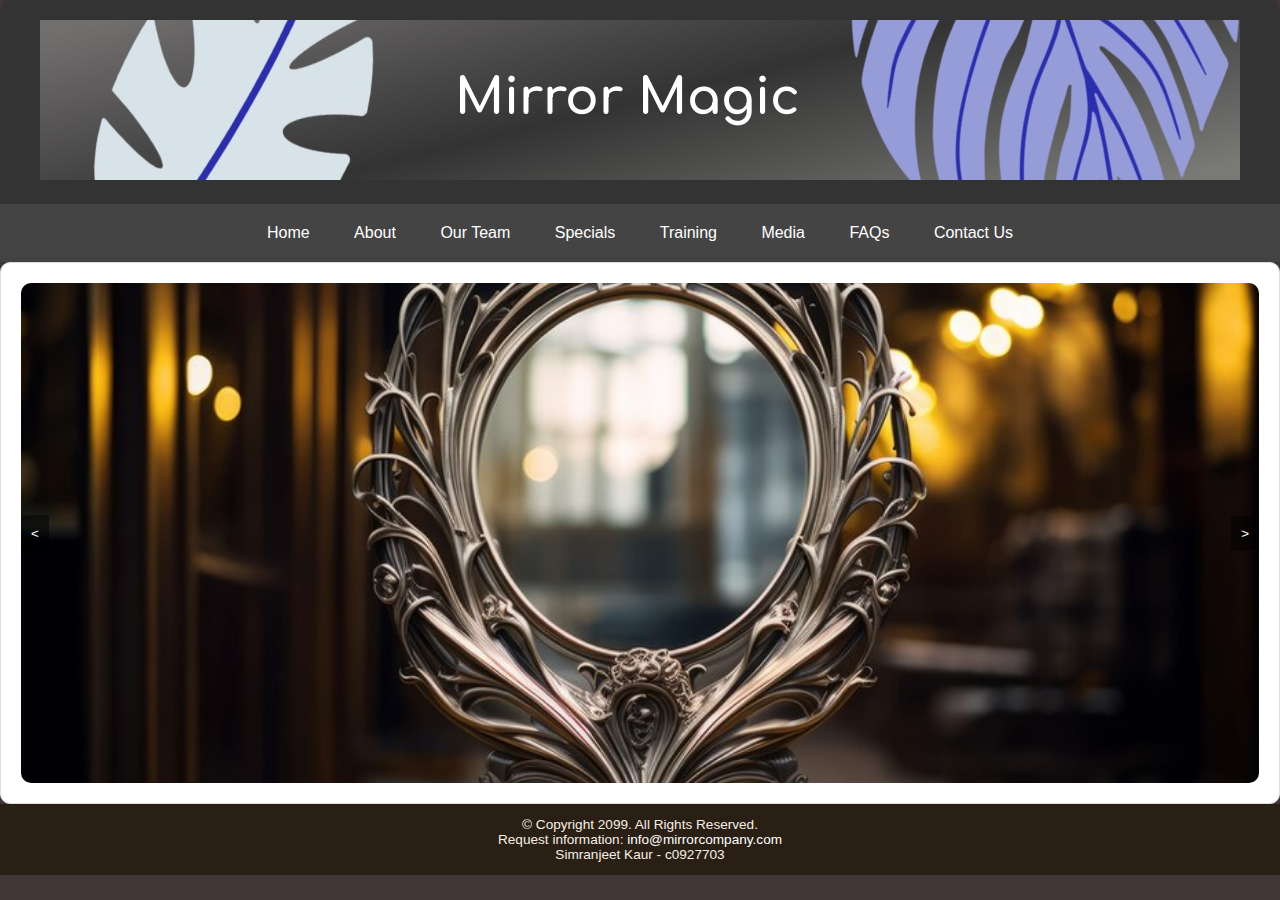
<file: index.html>
<!DOCTYPE html>
<!-- Name: simranjeet kaur, Student Number: c0927703 -->
<html lang="en">
<head>
    <meta charset="UTF-8">
    <meta name="viewport" content="width=device-width, initial-scale=1.0">
    <title>Mirror Company</title>
    <link rel="icon" type="image/png" sizes="16x16" href="images/favicon.png">
    <link rel="stylesheet" href="css/styles.css">
    
</head>
<body>
    <header>
        <a href="index.html"><img src="images/banner2.jpg" alt="Company Banner"></a>
    </header>
    <nav class="tablet-desktop">
        <a href="index.html">Home</a>
        <a href="about.html">About</a>
        <a href="team.html">Our Team</a>
        <a href="specials.html">Specials</a>
        <a href="training.html">Training</a>
        <a href="media.html">Media</a>
        <a href="faqs.html">FAQs</a>
        <a href="contact.html">Contact Us</a>
    </nav>
    <nav class="mobile-nav">
        <div id="menu-links">
            <a href="index.html">Home</a>
            <a href="about.html">About</a>
            <a href="team.html">Our Team</a>
            <a href="specials.html">Specials</a>
            <a href="training.html">Training</a>
            <a href="media.html">Media</a>
            <a href="faqs.html">FAQs</a>
            <a href="contact.html">Contact Us</a>
        </div>
        <a class="menu-icon" onclick="hamburgur()">
          <div>&#9776;</div>
        </a>
    </nav>
    <main>
        <!-- <h1>Welcome to Mirror Magic Your Guide to every kind of mirror in market!</h1>
        <p>Discover the elegance and quality of our mirrors. Enhance your space with our stylish and durable products.</p>
        <img src="images/welcome.jpeg" alt="Welcome Image"> -->
         <div class="carousel-container">
            <div class="carousel" id="carousel">
                <img src="images/product1.jpg" alt="Image 1">
                <img src="images/round-mirror.jpg" alt="Image 2">
                <img src="images/wall.jpg" alt="Image 3">
                <img src="images/wallhanging.jpeg" alt="Image 4">
            </div>
            <div class="carousel-buttons">
                <button id="prev">&lt;</button>
                <button id="next">&gt;</button>
            </div>
        </div>
    </main>
    <footer>
        &copy; Copyright 2099. All Rights Reserved.<br>
        Request information: <a href="mailto:info@mirrorcompany.com">info@mirrorcompany.com</a><br>
        Simranjeet Kaur - c0927703
    </footer>
</body>

<script type="text/javascript"   src="scripts/script.js"></script>
</html>
</file>
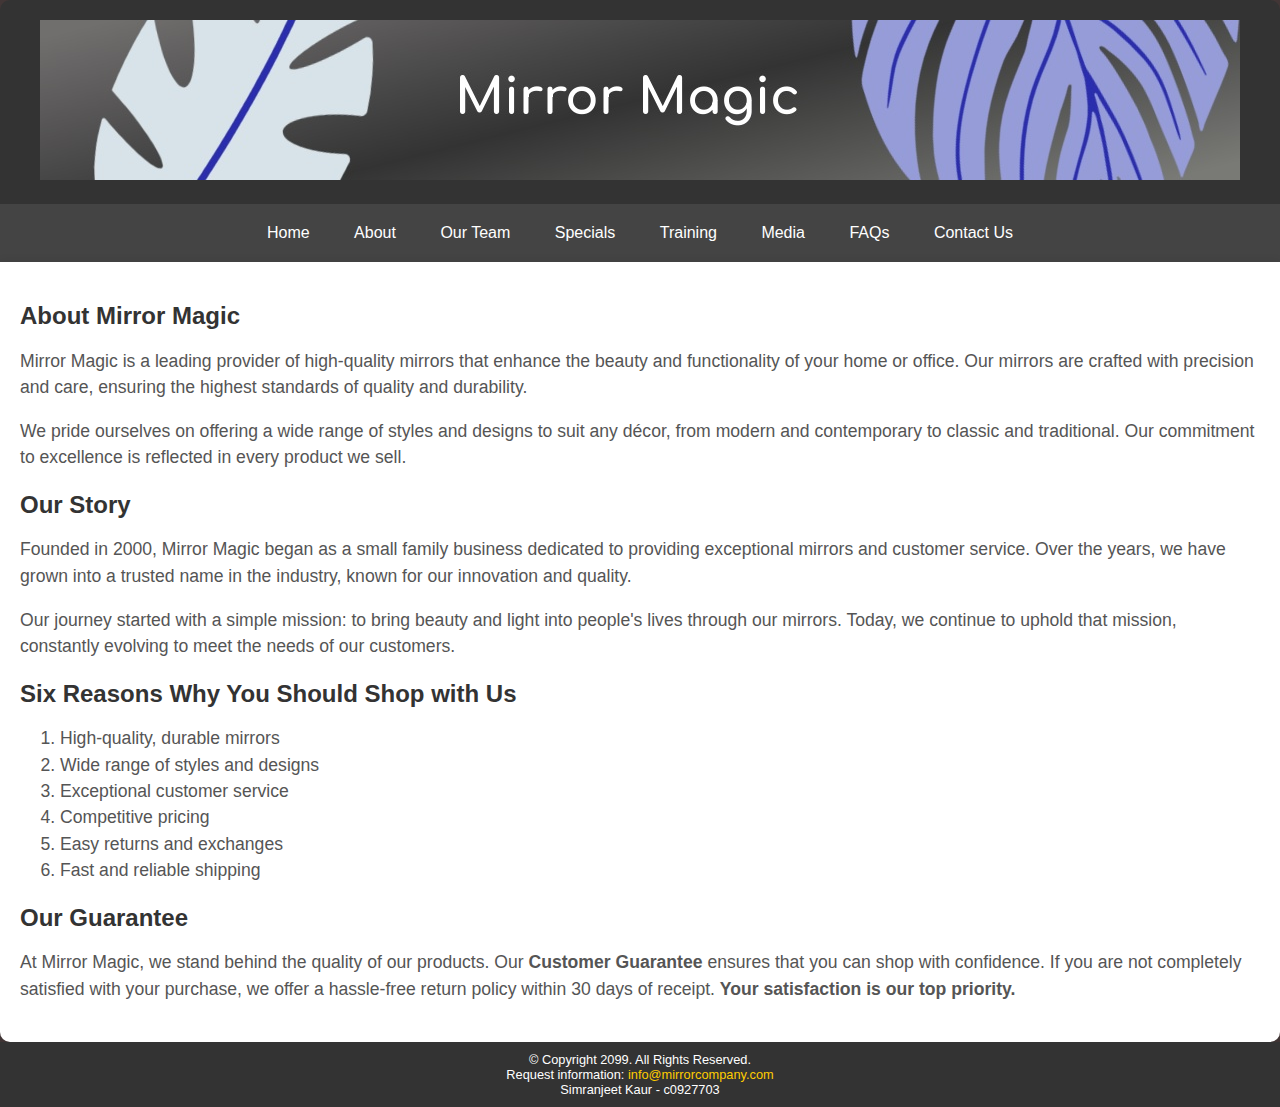
<file: about.html>
<!DOCTYPE html>
<!-- Name: simranjeet kaur, Student Number: c0927703 -->
<html lang="en">
<head>
    <meta charset="UTF-8">
    <meta name="viewport" content="width=device-width, initial-scale=1.0">
    <title>Mirror Company</title>
    <link rel="icon" type="image/png" sizes="16x16" href="images/favicon.png">
    <link rel="stylesheet" href="css/about.css">
</head>
<body>
    <header>
        <a href="index.html"><img src="images/banner2.jpg" alt="Company Banner"></a>
    </header>
    <nav class="tablet-desktop">
        <a href="index.html">Home</a>
        <a href="about.html">About</a>
        <a href="team.html">Our Team</a>
        <a href="specials.html">Specials</a>
        <a href="training.html">Training</a>
        <a href="media.html">Media</a>
        <a href="faqs.html">FAQs</a>
        <a href="contact.html">Contact Us</a>
    </nav>
    <nav class="mobile-nav">
        <div id="menu-links">
            <a href="index.html">Home</a>
            <a href="about.html">About</a>
            <a href="team.html">Our Team</a>
            <a href="specials.html">Specials</a>
            <a href="training.html">Training</a>
            <a href="media.html">Media</a>
            <a href="faqs.html">FAQs</a>
            <a href="contact.html">Contact Us</a>
        </div>
        <a class="menu-icon" onclick="hamburgur()">
          <div>&#9776;</div>
        </a>
    </nav>
    <main>
        <section class="about">
                <h2>About Mirror Magic</h2>
                <p>Mirror Magic is a leading provider of high-quality mirrors that enhance the beauty and functionality of your home or office. Our mirrors are crafted with precision and care, ensuring the highest standards of quality and durability.</p>
                <p>We pride ourselves on offering a wide range of styles and designs to suit any décor, from modern and contemporary to classic and traditional. Our commitment to excellence is reflected in every product we sell.</p>
            </section>
            <section class="our-story">
                <h2>Our Story</h2>
                <p>Founded in 2000, Mirror Magic began as a small family business dedicated to providing exceptional mirrors and customer service. Over the years, we have grown into a trusted name in the industry, known for our innovation and quality.</p>
                <p>Our journey started with a simple mission: to bring beauty and light into people's lives through our mirrors. Today, we continue to uphold that mission, constantly evolving to meet the needs of our customers.</p>
            </section>
            <section class="reasons">
                <h2>Six Reasons Why You Should Shop with Us</h2>
                <ol>
                    <li>High-quality, durable mirrors</li>
                    <li>Wide range of styles and designs</li>
                    <li>Exceptional customer service</li>
                    <li>Competitive pricing</li>
                    <li>Easy returns and exchanges</li>
                    <li>Fast and reliable shipping</li>
                </ol>
            </section>
            <section class="guarantee">
                <h2>Our Guarantee</h2>
                <p>At Mirror Magic, we stand behind the quality of our products. Our <strong>Customer Guarantee</strong> ensures that you can shop with confidence. If you are not completely satisfied with your purchase, we offer a hassle-free return policy within 30 days of receipt. <strong>Your satisfaction is our top priority.</strong></p>
            </section>
    </main>
    <footer>
        &copy; Copyright 2099. All Rights Reserved.<br>
        Request information: <a href="mailto:info@mirrorcompany.com">info@mirrorcompany.com</a><br>
        Simranjeet Kaur - c0927703
    </footer>
    <script type="text/javascript"   src="scripts/script.js"></script>
</body>
</html>
</file>
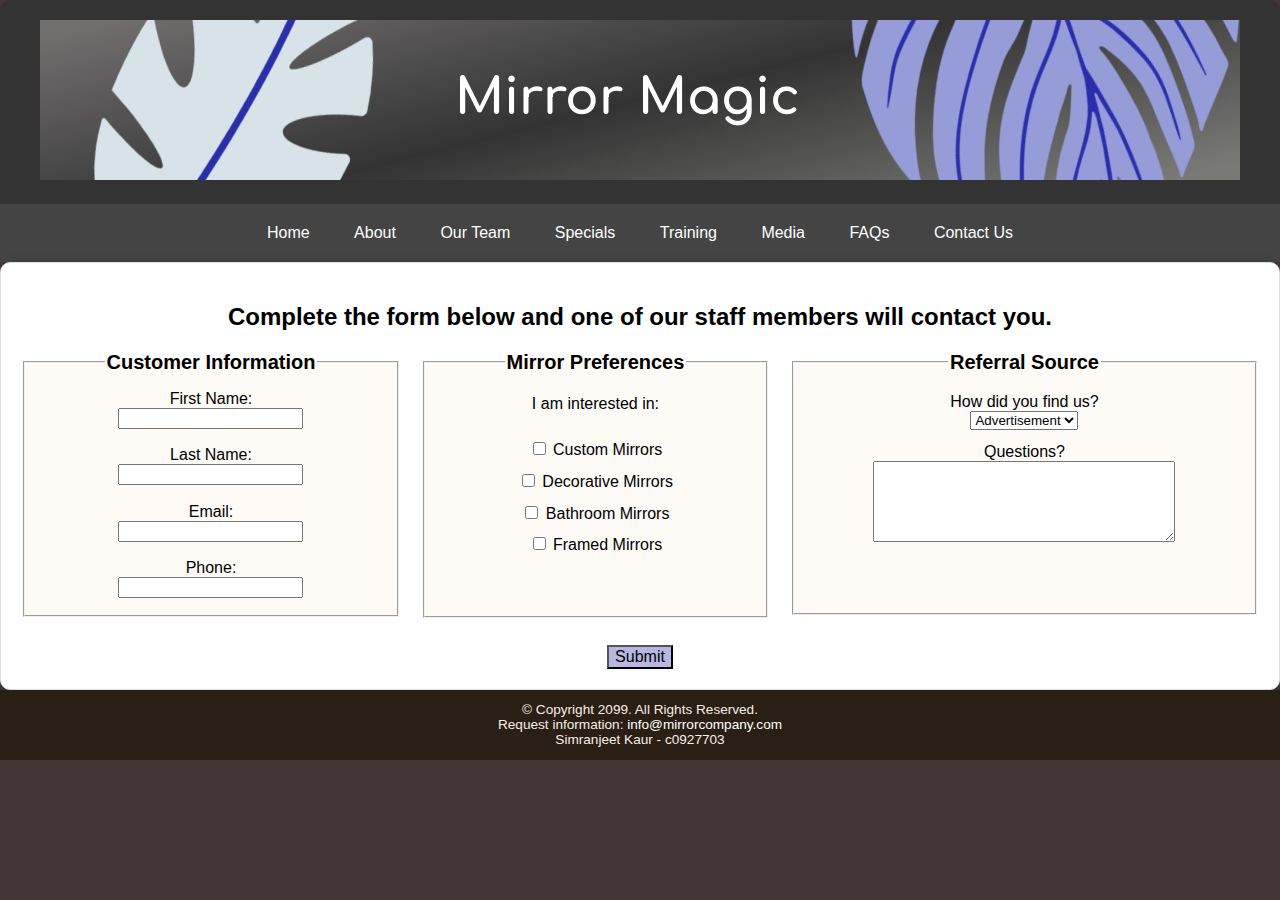
<file: contact.html>
<!DOCTYPE html>
<!-- Name: simranjeet kaur, Student Number: c0927703 -->
<html lang="en">
<head>
    <meta charset="UTF-8">
    <meta name="viewport" content="width=device-width, initial-scale=1.0">
    <link rel="icon" type="image/png" sizes="16x16" href="images/favicon.png">
    <title>Mirror Company</title>
    <link rel="stylesheet" href="css/styles.css">
</head>
<body>
    <header>
        <a href="index.html"><img src="images/banner2.jpg" alt="Company Banner"></a>
    </header>
    <nav class="tablet-desktop">
        <a href="index.html">Home</a>
        <a href="about.html">About</a>
        <a href="team.html">Our Team</a>
        <a href="specials.html">Specials</a>
        <a href="training.html">Training</a>
        <a href="media.html">Media</a>
        <a href="faqs.html">FAQs</a>
        <a href="contact.html">Contact Us</a>
    </nav>
    <nav class="mobile-nav">
        <div id="menu-links">
            <a href="index.html">Home</a>
            <a href="about.html">About</a>
            <a href="team.html">Our Team</a>
            <a href="specials.html">Specials</a>
            <a href="training.html">Training</a>
            <a href="media.html">Media</a>
            <a href="faqs.html">FAQs</a>
            <a href="contact.html">Contact Us</a>
        </div>
        <a class="menu-icon" onclick="hamburgur()">
          <div>&#9776;</div>
        </a>
    </nav>
    <main>
        <div id="form">
            <h2> Complete the form below and one of our staff members will contact you. </h2>
            <form class="form-grid"><!-- Start Form -->
                
                <fieldset>
                  <legend>Customer Information</legend>
                     <label for="fName">First Name:</label>
                     <input type="text" name="fName" id="fName">
                     <label for="lName">Last Name:</label>
                     <input type="text" name="lName" id="lName">
                     <label for="email">Email:</label>
                     <input type="email" name="email" id="email">
                     <label for="phone">Phone:</label>
                     <input type="tel" id="phone" name="phone">
                </fieldset>
                

                <fieldset>
                    <legend>Mirror Preferences</legend>
                    <p>I am interested in:</p>
                    <label for="customMirror"><input type="checkbox" name="interest" id="customMirror" value="Custom Mirrors"> Custom Mirrors</label>
                    <label for="decorativeMirror"><input type="checkbox" name="interest" id="decorativeMirror" value="Decorative Mirrors"> Decorative Mirrors</label>
                    <label for="bathroomMirror"><input type="checkbox" name="interest" id="bathroomMirror" value="Bathroom Mirrors"> Bathroom Mirrors</label>
                    <label for="framedMirror"><input type="checkbox" name="interest" id="framedMirror" value="Framed Mirrors"> Framed Mirrors</label>
                </fieldset>
                <fieldset>
                    <legend>Referral Source</legend>
                    <label for="reference">How did you find us?</label>
                    <select name="reference" id="reference">
                        <option value="ad">Advertisement</option>
                        <option value="friend">Friend</option>
                    </select>
                    <label for="questions">Questions?</label> 
                    <textarea id="questions" name="questions" rows="5" cols="35"></textarea>
                </fieldset>

                <input type="submit" name="submit" id="submit" value="Submit" class="btn">
            </form>
        </div>
    </main>
    <footer>
        &copy; Copyright 2099. All Rights Reserved.<br>
        Request information: <a href="mailto:info@mirrorcompany.com">info@mirrorcompany.com</a><br>
        Simranjeet Kaur - c0927703
    </footer>
    <script type="text/javascript"   src="scripts/script.js"></script>
</body>
</html>
</file>
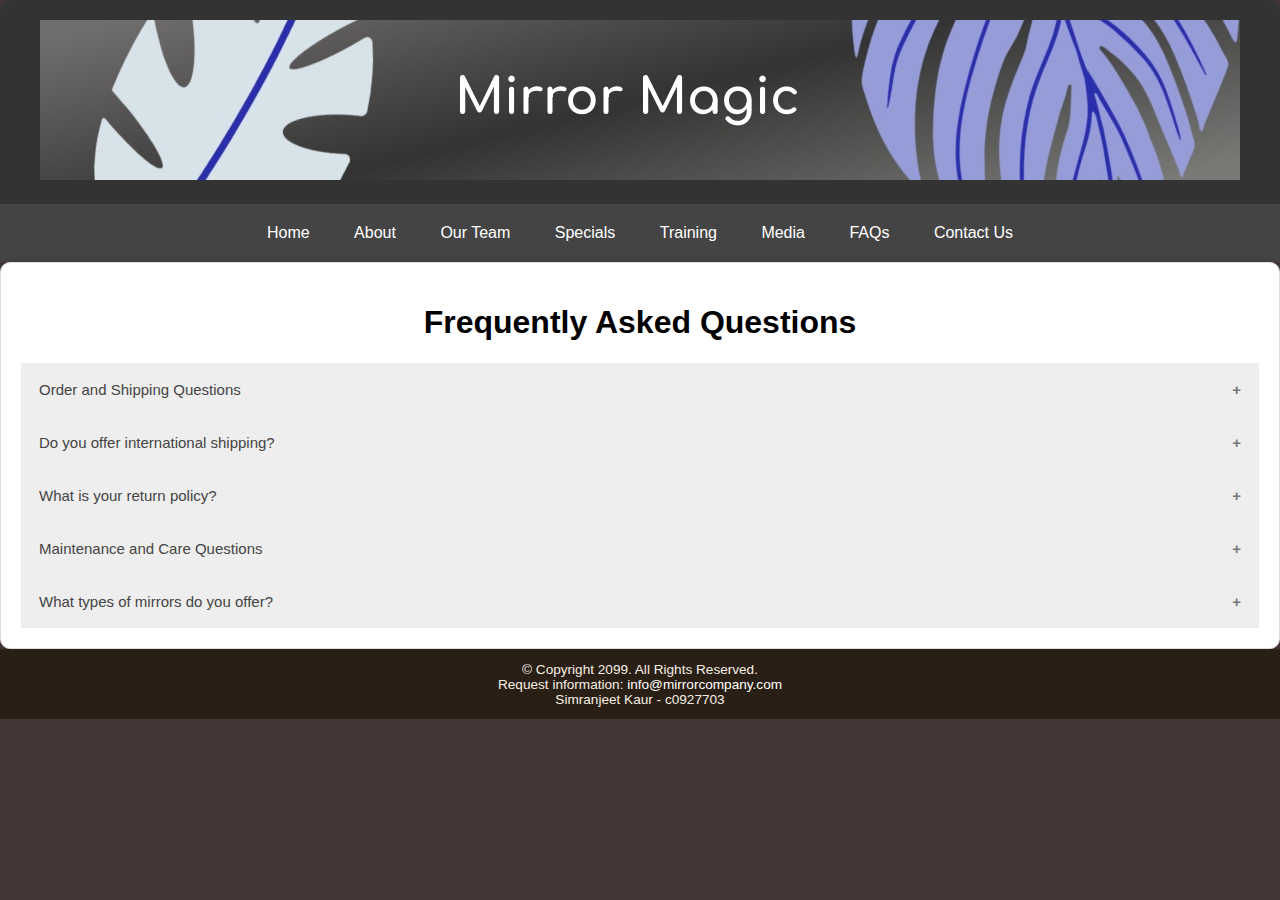
<file: faqs.html>
<!DOCTYPE html>
<!-- Name: simranjeet kaur, Student Number: c0927703 -->
<html lang="en">
<head>
    <meta charset="UTF-8">
    <meta name="viewport" content="width=device-width, initial-scale=1.0">
    <title>Mirror Company</title>
    <link rel="stylesheet" href="css/styles.css">
    <link rel="icon" type="image/png" sizes="16x16" href="images/favicon.png">
</head>
<body>
    <header>
        <a href="index.html"><img src="images/banner2.jpg" alt="Company Banner"></a>
    </header>
    <nav class="tablet-desktop">
        <a href="index.html">Home</a>
        <a href="about.html">About</a>
        <a href="team.html">Our Team</a>
        <a href="specials.html">Specials</a>
        <a href="training.html">Training</a>
        <a href="media.html">Media</a>
        <a href="faqs.html">FAQs</a>
        <a href="contact.html">Contact Us</a>
    </nav>
    <nav class="mobile-nav">
        <div id="menu-links">
            <a href="index.html">Home</a>
            <a href="about.html">About</a>
            <a href="team.html">Our Team</a>
            <a href="specials.html">Specials</a>
            <a href="training.html">Training</a>
            <a href="media.html">Media</a>
            <a href="faqs.html">FAQs</a>
            <a href="contact.html">Contact Us</a>
        </div>
        <a class="menu-icon" onclick="hamburgur()">
          <div>&#9776;</div>
        </a>
    </nav>
    <main>
        <h1>Frequently Asked Questions</h1>
        <button class="accordion">Order and Shipping Questions</button>
        <div class="panel">
           <dl>
                <dt><b>How do I place an order?</b></dt>
                <dd>You can place an order through our website or by contacting us directly via email or phone. Our team will assist you with the ordering process.</dd>
                
                <dt><b>What payment methods do you accept</b></dt>
                <dd>We accept various payment methods, including credit/debit cards, PayPal, and bank transfers. All payment options are available at checkout.</dd>
                
                <dt><b>How long will it take to receive my order?</b></dt>
                <dd>Delivery times vary based on your location and the type of mirror ordered. Standard delivery typically takes 5-7 business days, while custom mirrors may take longer.</dd>
            </dl>
        </div>

        <button class="accordion">Do you offer international shipping?</button>
        <div class="panel">
          <p>Yes, we offer international shipping. Please contact us for details on shipping rates and delivery times for your location.</dd>
                </p>
        </div>

        <button class="accordion">What is your return policy?</button>
        <div class="panel">
          <p>We have a 30-day return policy for standard mirrors. Custom mirrors are non-refundable. For more details, please visit our Return Policy page or contact us directly </p>
        </div>

        <button class="accordion">Maintenance and Care Questions</button>
        <div class="panel">
          <dl>
                <dt><b>How do I clean my mirror?</b></dt>
                <dd>To clean your mirror, use a soft, lint-free cloth and a non-abrasive glass cleaner. Avoid using harsh chemicals or abrasive materials that can damage the mirror's surface.</dd>
                
                <dt><b>How do I prevent my bathroom mirror from fogging?</b></dt>
                <dd>Our bathroom mirrors come with anti-fog features. However, you can also use a mixture of water and vinegar to clean the mirror, which helps reduce fogging.</dd>
                
                <dt><b>Can I hang the mirror myself?</b></dt>
                <dd>Yes, our mirrors come with easy-to-follow installation instructions. However, for larger or heavier mirrors, we recommend professional installation.</dd>
            </dl>
        </div>

        <button class="accordion">What types of mirrors do you offer?</button>
        <div class="panel">
            <dl>
                <dt><b>What types of mirrors do you offer?</b></dt>
                <dd>We offer a wide range of mirrors, including bathroom mirrors, decorative mirrors, custom mirrors, and framed mirrors.</dd>
                
                <dt><b>Do you provide custom mirror designs?</b></dt>
                <dd>Yes, we offer custom mirror services where you can choose the size, shape, and frame to create a mirror that fits your specific needs and style.</dd>
                
                <dt><b>Are your mirrors of high quality?</b></dt>
                <dd>Yes, we are committed to providing high-quality mirrors made from the finest materials and crafted with precision to ensure durability and style.</dd>
                
                <dt><b>Can I see the mirrors before purchasing?</b></dt>
                <dd>Yes, you can visit our showroom to see our collection of mirrors in person. We also provide detailed images and descriptions on our website.</dd>
            </dl>
        </div>

    </main>
    <footer>
        &copy; Copyright 2099. All Rights Reserved.<br>
        Request information: <a href="mailto:info@mirrorcompany.com">info@mirrorcompany.com</a><br>
        Simranjeet Kaur - c0927703
    </footer>
    <script type="text/javascript" src="scripts/script.js"></script>
</body>
</html>
</file>
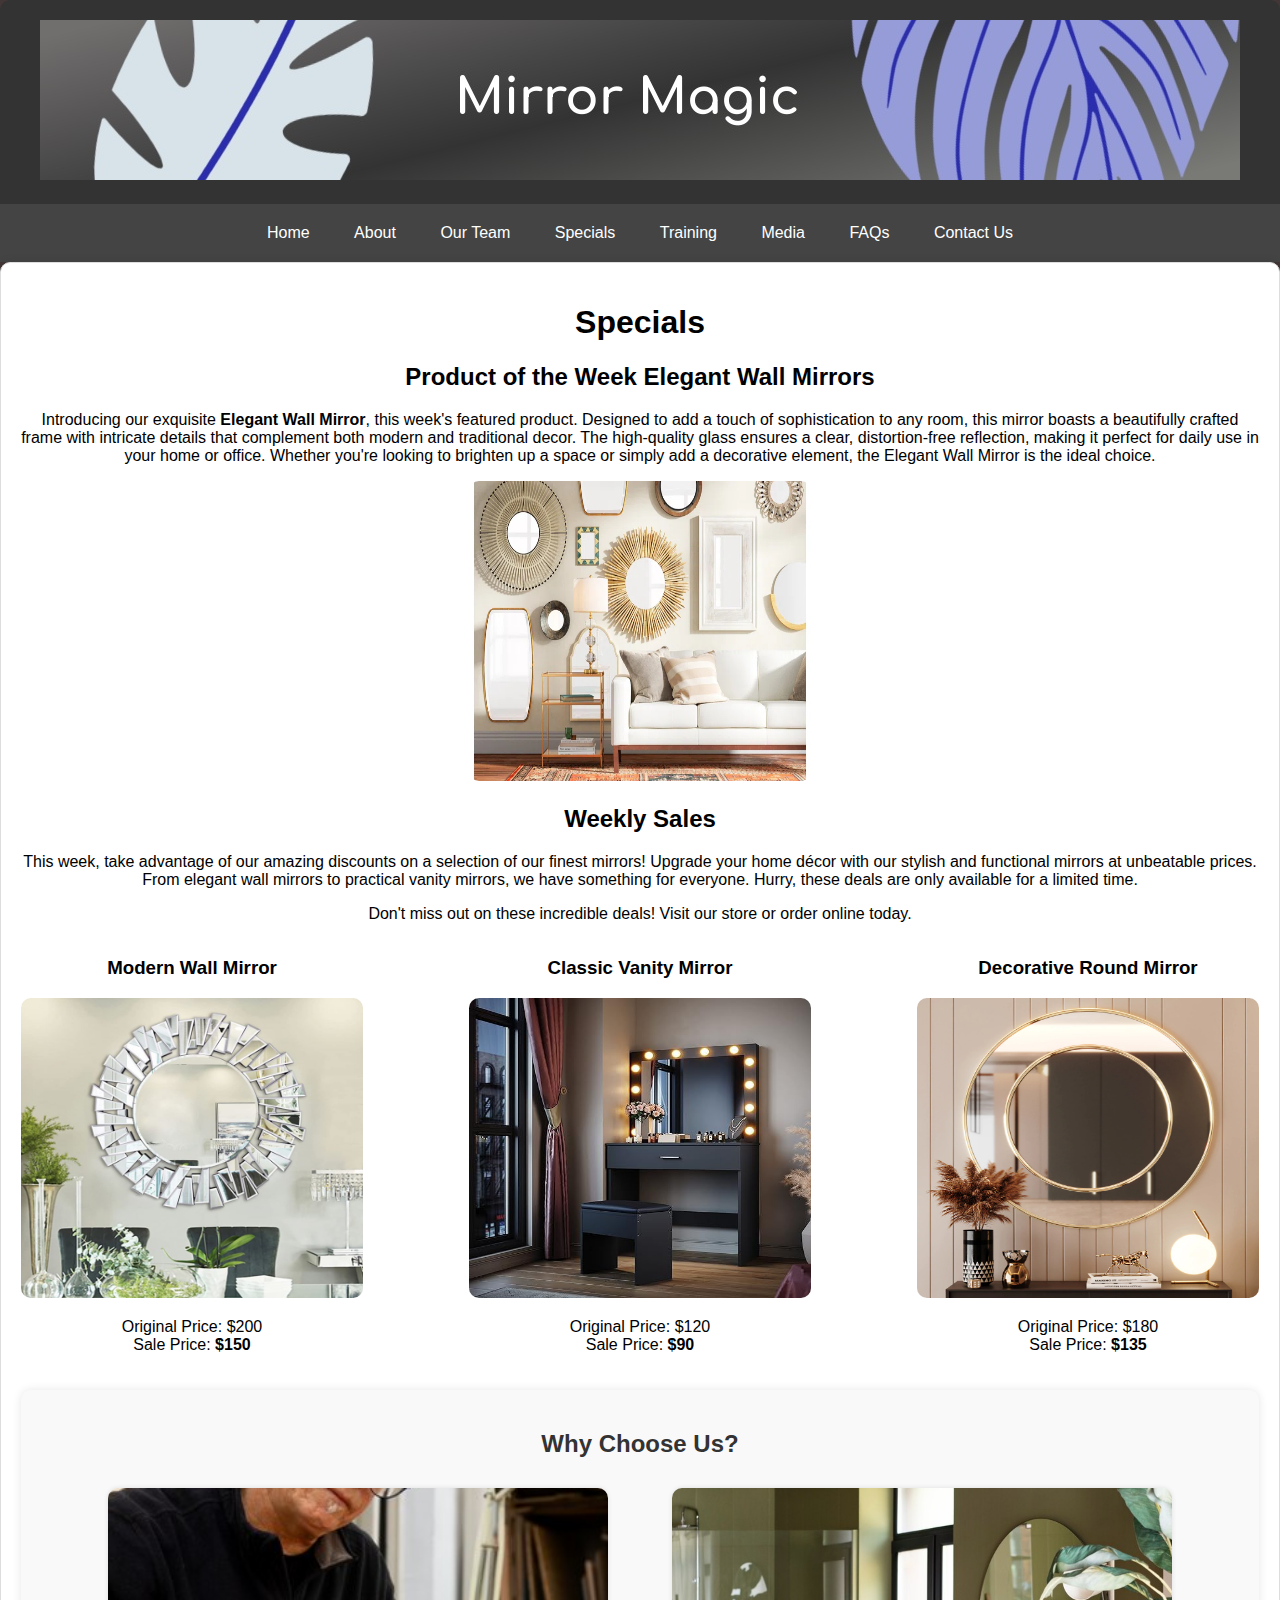
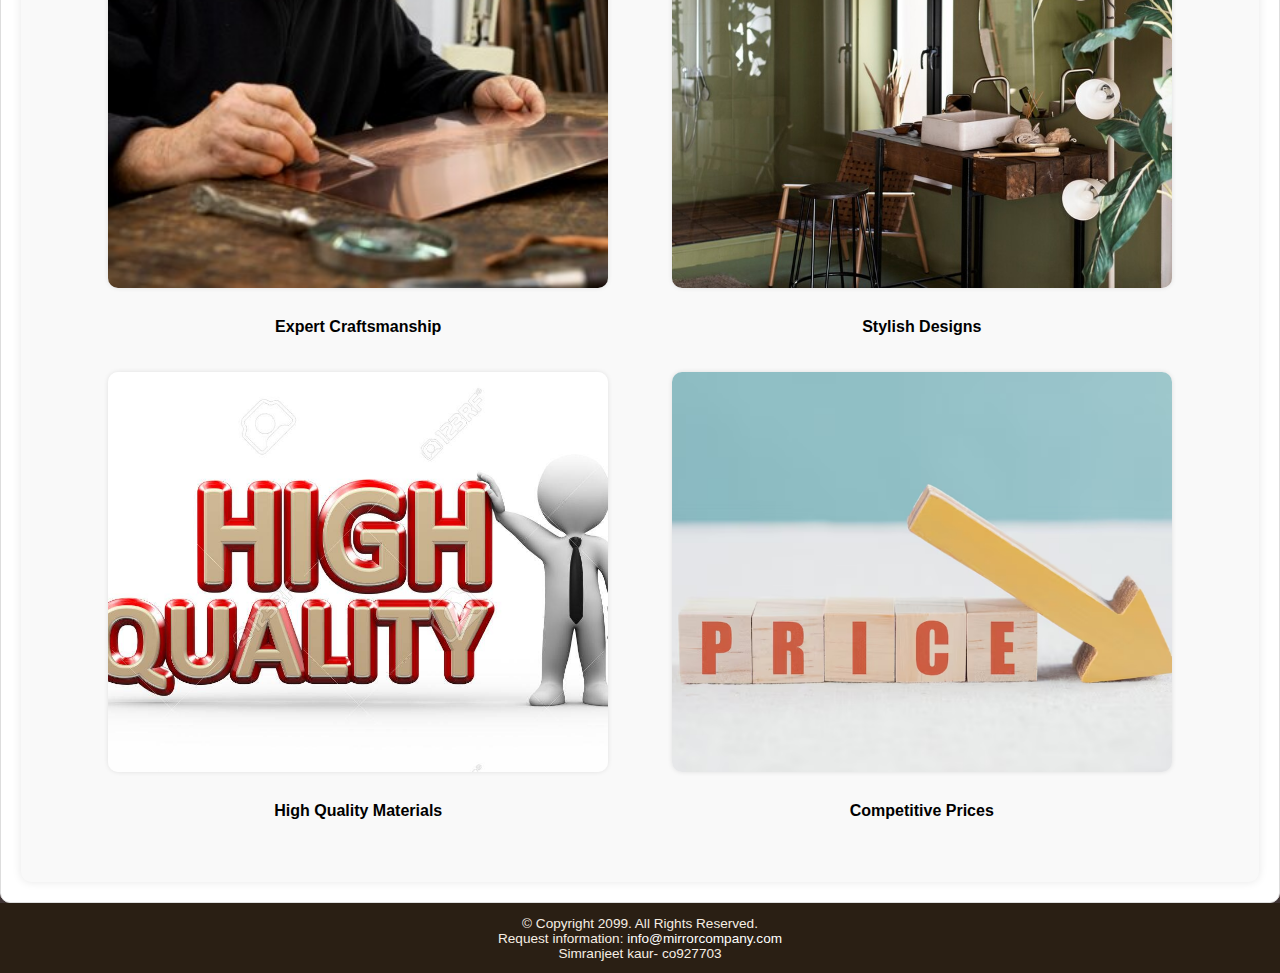
<file: specials.html>
<!DOCTYPE html>
    <!-- Name: simranjeet kaur, Student Number: c0927703 -->
<html lang="en">
<head>
    <meta charset="UTF-8">
    <meta name="viewport" content="width=device-width, initial-scale=1.0">
    <title>Specials - Mirror Company</title>
    <link rel="icon" type="image/png" sizes="16x16" href="images/favicon.png">
    <link rel="stylesheet" href="css/styles.css">
</head>
<body>
    <header>
        <a href="index.html"><img src="images/banner2.jpg" alt="Company Banner"></a>
    </header>
   <nav class="tablet-desktop">
        <a href="index.html">Home</a>
        <a href="about.html">About</a>
        <a href="team.html">Our Team</a>
        <a href="specials.html">Specials</a>
        <a href="training.html">Training</a>
        <a href="media.html">Media</a>
        <a href="faqs.html">FAQs</a>
        <a href="contact.html">Contact Us</a>
    </nav>
    <nav class="mobile-nav">
        <div id="menu-links">
            <a href="index.html">Home</a>
            <a href="about.html">About</a>
            <a href="team.html">Our Team</a>
            <a href="specials.html">Specials</a>
            <a href="training.html">Training</a>
            <a href="media.html">Media</a>
            <a href="faqs.html">FAQs</a>
            <a href="contact.html">Contact Us</a>
        </div>
        <a class="menu-icon" onclick="hamburgur()">
          <div>&#9776;</div>
        </a>
    </nav>
    <main>
        <h1>Specials</h1>
        <div class="special">
             <h2>Product of the Week Elegant Wall Mirrors</h2>
              <p>Introducing our exquisite <strong>Elegant Wall Mirror</strong>, this week's featured product. Designed to add a touch of sophistication to any room, this mirror boasts a beautifully crafted frame with intricate details that complement both modern and traditional decor. The high-quality glass ensures a clear, distortion-free reflection, making it perfect for daily use in your home or office. Whether you're looking to brighten up a space or simply add a decorative element, the Elegant Wall Mirror is the ideal choice.
                </p>
            <div class="special-content">    
               <img src="images/elegant-wall.webp" alt="Product of the Week">
               
                
            </div>
        </div>
        <div class="special">

                <h2>Weekly Sales</h2>
                 <p>This week, take advantage of our amazing discounts on a selection of our finest mirrors! Upgrade your home décor with our stylish and functional mirrors at unbeatable prices. From elegant wall mirrors to practical vanity mirrors, we have something for everyone. Hurry, these deals are only available for a limited time.</p>
                <p>Don't miss out on these incredible deals! Visit our store or order online today.</p>
                <section class="weekly-sales">
                    <div class="sale-item">
                        <h3>Modern Wall Mirror</h3>
                        <img src="images/round-mirror.jpg" alt="Modern Wall Mirror">
                        <p>Original Price: $200 <br> Sale Price: <strong>$150</strong></p>
                    </div>
                    
                    <div class="sale-item">
                        <h3>Classic Vanity Mirror</h3>
                        <img src="images/vanity-mirror.jpg" alt="Classic Vanity Mirror">
                        <p>Original Price: $120 <br> Sale Price: <strong>$90</strong></p>
                    </div>
                    
                    <div class="sale-item">
                        <h3>Decorative Round Mirror</h3>
                        <img src="images/round.webp" alt="Decorative Round Mirror">
                        <p>Original Price: $180 <br> Sale Price: <strong>$135</strong></p>
                    </div>
                </section>
                
        </div>
        
        <div class="reasons">
            <h2>Why Choose Us?</h2>
            <ul>
                <li>
                    <img src="images/expert.jpg" alt="Reason 2">
                    <p><b> Expert Craftsmanship</b></p>
                </li>
                <li>
                    <img src="images/style.jpg" alt="Reason 3"> 
                    <p><b>Stylish Designs</b></p>
                </li>
                <li>
                    <img src="images/high-quality.jpg" alt="Reason 1">
                    <p><b> High Quality Materials</b></p>
                </li>
                <li>
                    <img src="images/less-price.avif" alt="Reason 4">
                    <p><b> Competitive Prices</b></p>
                </li>
            </ul>
        </div>
    </main>
    <footer>
        &copy; Copyright 2099. All Rights Reserved.<br>
        Request information: <a href="mailto:info@mirrorcompany.com">info@mirrorcompany.com</a><br>
        Simranjeet kaur- co927703
    </footer>
    <script type="text/javascript"   src="scripts/script.js"></script>
</body>
</html>
</file>
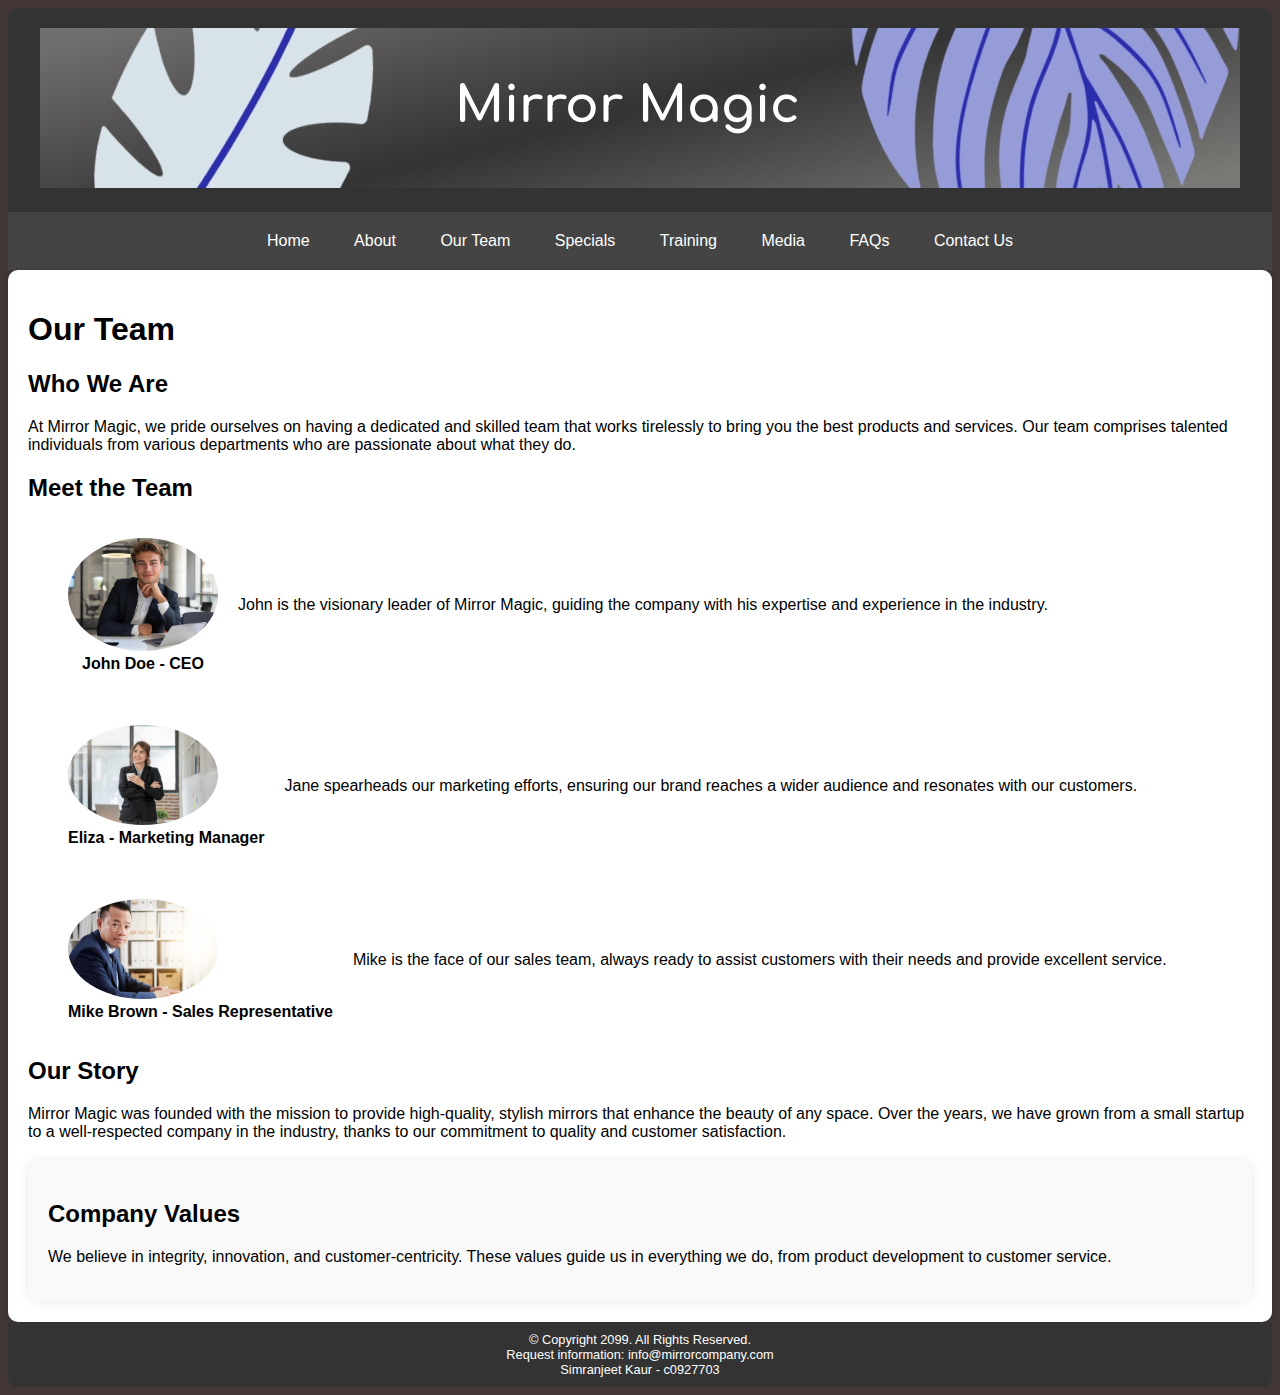
<file: team.html>
<!DOCTYPE html>
<!-- Name: simranjeet kaur, Student Number: c0927703 -->
<html lang="en">
<head>
    <meta charset="UTF-8">
    <meta name="viewport" content="width=device-width, initial-scale=1.0">
    <title>Mirror Company</title>
    <link rel="icon" type="image/png" sizes="16x16" href="images/favicon.png">
    <link rel="stylesheet" href="css/team.css">
</head>
<body>
    <header>
        <a href="index.html"><img src="images/banner2.jpg" alt="Company Banner"></a>
    </header>
    <nav class="tablet-desktop">
        <a href="index.html">Home</a>
        <a href="about.html">About</a>
        <a href="team.html">Our Team</a>
        <a href="specials.html">Specials</a>
        <a href="training.html">Training</a>
        <a href="media.html">Media</a>
        <a href="faqs.html">FAQs</a>
        <a href="contact.html">Contact Us</a>
    </nav>
    <nav class="mobile-nav">
        <div id="menu-links">
            <a href="index.html">Home</a>
            <a href="about.html">About</a>
            <a href="team.html">Our Team</a>
            <a href="specials.html">Specials</a>
            <a href="training.html">Training</a>
            <a href="media.html">Media</a>
            <a href="faqs.html">FAQs</a>
            <a href="contact.html">Contact Us</a>
        </div>
        <a class="menu-icon" onclick="hamburgur()">
          <div>&#9776;</div>
        </a>
    </nav>
    <main>
       <section>
            <h1>Our Team</h1>
            <article>
                <h2>Who We Are</h2>
                <p>At Mirror Magic, we pride ourselves on having a dedicated and skilled team that works tirelessly to bring you the best products and services. Our team comprises talented individuals from various departments who are passionate about what they do.</p>
            </article>
            <article>
                <h2>Meet the Team</h2>
                <section class="team-member">
                    <figure>
                        <img src="images/ceo.jpg" alt="CEO">
                        <figcaption>John Doe - CEO</figcaption>
                    </figure>
                    <p>John is the visionary leader of Mirror Magic, guiding the company with his expertise and experience in the industry.</p>
                </section>
                <section class="team-member">
                    <figure>
                        <img src="images/marketing-manager.jpg" alt="Marketing Manager">
                        <figcaption>Eliza - Marketing Manager</figcaption>
                    </figure>
                    <p>Jane spearheads our marketing efforts, ensuring our brand reaches a wider audience and resonates with our customers.</p>
                </section>
                <section class="team-member">
                    <figure>
                        <img src="images/sales.jpg" alt="Sales Representative">
                        <figcaption>Mike Brown - Sales Representative</figcaption>
                    </figure>
                    <p>Mike is the face of our sales team, always ready to assist customers with their needs and provide excellent service.</p>
                </section>
            </article>
            <article>
                <h2>Our Story</h2>
                <p>Mirror Magic was founded with the mission to provide high-quality, stylish mirrors that enhance the beauty of any space. Over the years, we have grown from a small startup to a well-respected company in the industry, thanks to our commitment to quality and customer satisfaction.</p>
            </article>
        </section>
        
        <aside>
            <h2>Company Values</h2>
            <p>We believe in integrity, innovation, and customer-centricity. These values guide us in everything we do, from product development to customer service.</p>
        </aside>
    </main>
    <footer>
        &copy; Copyright 2099. All Rights Reserved.<br>
        Request information: <a href="mailto:info@mirrorcompany.com">info@mirrorcompany.com</a><br>
        Simranjeet Kaur - c0927703
    </footer>
    <script type="text/javascript"   src="scripts/script.js"></script>
</body>
</html>
</file>
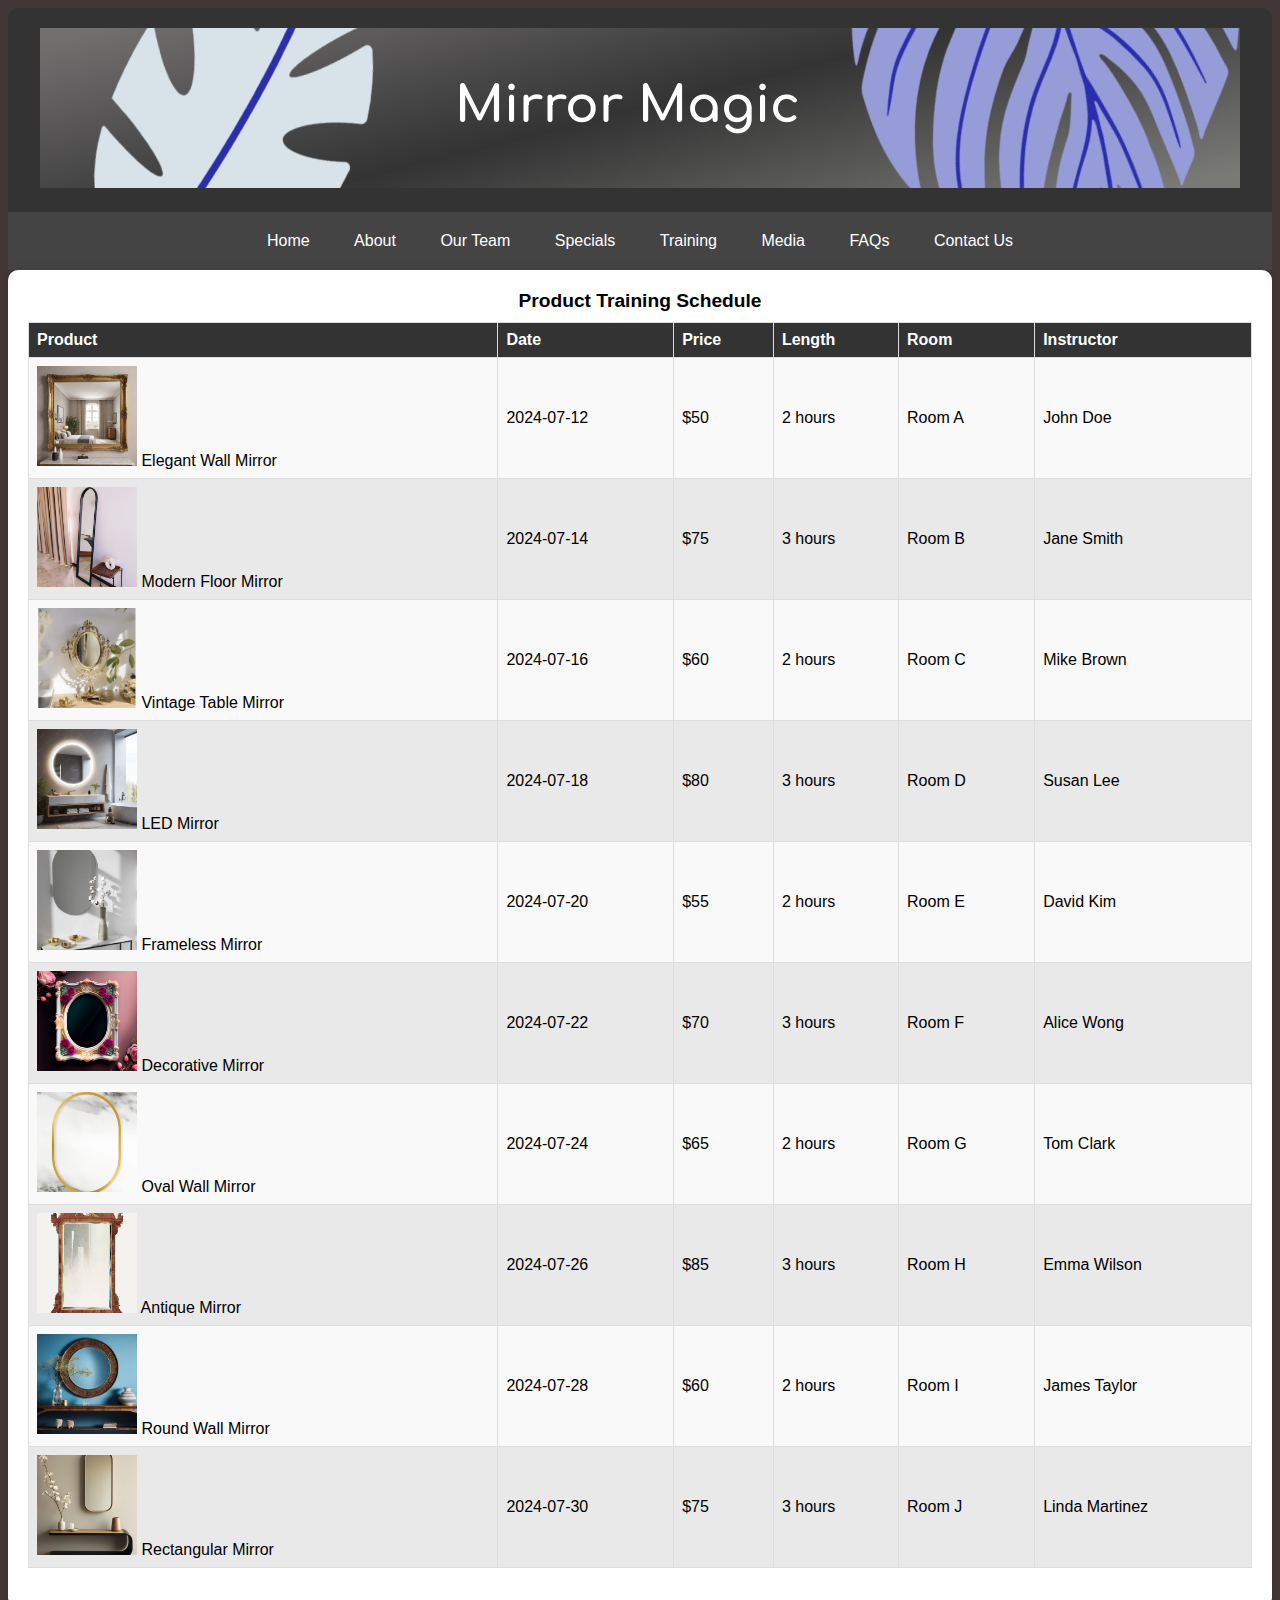
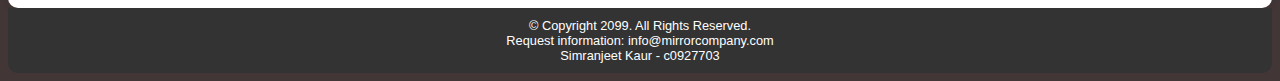
<file: training.html>
<!DOCTYPE html>
<!-- Name: simranjeet kaur, Student Number: c0927703 -->
<html lang="en">
<head>
    <meta charset="UTF-8">
    <meta name="viewport" content="width=device-width, initial-scale=1.0">
    <title>Mirror Company</title>
    <link rel="icon" type="image/png" sizes="16x16" href="images/favicon.png">
    <link rel="stylesheet" href="css/training.css">
    
</head>
<body>
    
    <header>
        <a href="index.html"><img src="images/banner2.jpg" alt="Company Banner"></a>
    </header>
    <nav class="tablet-desktop">
        <a href="index.html">Home</a>
        <a href="about.html">About</a>
        <a href="team.html">Our Team</a>
        <a href="specials.html">Specials</a>
        <a href="training.html">Training</a>
        <a href="media.html">Media</a>
        <a href="faqs.html">FAQs</a>
        <a href="contact.html">Contact Us</a>
    </nav>
    <nav class="mobile-nav">
        <div id="menu-links">
            <a href="index.html">Home</a>
            <a href="about.html">About</a>
            <a href="team.html">Our Team</a>
            <a href="specials.html">Specials</a>
            <a href="training.html">Training</a>
            <a href="media.html">Media</a>
            <a href="faqs.html">FAQs</a>
            <a href="contact.html">Contact Us</a>
        </div>
        <a class="menu-icon" onclick="hamburgur()">
          <div>&#9776;</div>
        </a>
    </nav>
    
    <main>
        <div class="desktop-view">
            <table>
                <caption>Product Training Schedule</caption>
                <thead>
                    <tr>
                        <th>Product</th>
                        <th>Date</th>
                        <th>Price</th>
                        <th>Length</th>
                        <th>Room</th>
                        <th>Instructor</th>
                    </tr>
                </thead>
                <tbody>
                    <tr>
                        <td><img src="images/training/train1.jpg" alt="Product 1"> Elegant Wall Mirror</td>
                        <td>2024-07-12</td>
                        <td>$50</td>
                        <td>2 hours</td>
                        <td>Room A</td>
                        <td>John Doe</td>
                    </tr>
                    <tr>
                        <td><img src="images/training/train2.avif" alt="Product 2"> Modern Floor Mirror</td>
                        <td>2024-07-14</td>
                        <td>$75</td>
                        <td>3 hours</td>
                        <td>Room B</td>
                        <td>Jane Smith</td>
                    </tr>
                    <tr>
                        <td><img src="images/training/train3.webp" alt="Product 3"> Vintage Table Mirror</td>
                        <td>2024-07-16</td>
                        <td>$60</td>
                        <td>2 hours</td>
                        <td>Room C</td>
                        <td>Mike Brown</td>
                    </tr>
                    <tr>
                        <td><img src="images/training/train4.avif" alt="Product 4"> LED Mirror</td>
                        <td>2024-07-18</td>
                        <td>$80</td>
                        <td>3 hours</td>
                        <td>Room D</td>
                        <td>Susan Lee</td>
                    </tr>
                    <tr>
                        <td><img src="images/training/train5.webp" alt="Product 5"> Frameless Mirror</td>
                        <td>2024-07-20</td>
                        <td>$55</td>
                        <td>2 hours</td>
                        <td>Room E</td>
                        <td>David Kim</td>
                    </tr>
                    <tr>
                        <td><img src="images/training/train6.jpg" alt="Product 6"> Decorative Mirror</td>
                        <td>2024-07-22</td>
                        <td>$70</td>
                        <td>3 hours</td>
                        <td>Room F</td>
                        <td>Alice Wong</td>
                    </tr>
                    <tr>
                        <td><img src="images/training/train7.jpg" alt="Product 7"> Oval Wall Mirror</td>
                        <td>2024-07-24</td>
                        <td>$65</td>
                        <td>2 hours</td>
                        <td>Room G</td>
                        <td>Tom Clark</td>
                    </tr>
                    <tr>
                        <td><img src="images/training/train8.jpg" alt="Product 8"> Antique Mirror</td>
                        <td>2024-07-26</td>
                        <td>$85</td>
                        <td>3 hours</td>
                        <td>Room H</td>
                        <td>Emma Wilson</td>
                    </tr>
                    <tr>
                        <td><img src="images/training/train9.jpg" alt="Product 9"> Round Wall Mirror</td>
                        <td>2024-07-28</td>
                        <td>$60</td>
                        <td>2 hours</td>
                        <td>Room I</td>
                        <td>James Taylor</td>
                    </tr>
                    <tr>
                        <td><img src="images/training/train10.jpg" alt="Product 10"> Rectangular Mirror</td>
                        <td>2024-07-30</td>
                        <td>$75</td>
                        <td>3 hours</td>
                        <td>Room J</td>
                        <td>Linda Martinez</td>
                    </tr>
                </tbody>
            </table>
        </div>
        <div class="mobile-view">
            <h3>Product Training Schedule</h3>
            
            <p class="class-schedule"><b>Elegant Wall Mirror cost $75</b> 2 hours class in Room A </p>
            <p><b>Modern Floor Mirror cost $50</b> 2 hours class in Room B </p>
            <p><b>Vintage Table Mirror cost $60</b> 2 hours class in Room C </p>
            <p><b>LED Mirror cost $80</b> 2 hours class in Room D </p>
            <p><b>Frameless Mirror cost $55</b> 2 hours class in Room E </p>
            <p><b>Decorative Mirror cost $70</b> 2 hours class in Room F </p>
            <p><b>Oval Wall Mirror cost $65</b> 2 hours class in Room G </p>
            <p><b>Antique Mirror cost $85</b> 2 hours class in Room H </p>
            <p><b> Round Wall Mirror cost $60</b> 2 hours class in Room I </p>
            <p><b>Rectangular Mirror cost $75</b> 2 hours class in Room J </p>
        </div>
    </main>
    
    <footer>
        &copy; Copyright 2099. All Rights Reserved.<br>
        Request information: <a href="mailto:info@mirrorcompany.com">info@mirrorcompany.com</a><br>
        Simranjeet Kaur - c0927703
    </footer>
    <script type="text/javascript"   src="scripts/script.js"></script>
</body>
</html>
</file>
<file: css/styles.css>
/* Name: Simranjeet Kaur, 
   Student Number: c0927703 */
body {
    background-color: #423636;
    font-family: Arial, sans-serif;
    margin: 0;
    padding: 0;
}

.container {
    width: 80%;
    margin: 0 auto;
    box-shadow: 0 0 10px rgba(0, 0, 0, 0.1);
}

header {
    background-color: #333;
    color: white;
    text-align: center;
    padding: 20px 0;
    border-radius: 10px 10px 0 0;
}

header img {
    max-width: 100%;
    height: auto;
}

nav {
    background-color: #444;
    text-align: center;
    padding: 10px 0;
}

nav a {
    color: white;
    text-decoration: none;
    padding: 10px 20px;
    display: inline-block;
}

nav a:hover {
    background-color: #555;
}

main {
    padding: 20px;
    text-align: center;
    border: 1px solid #ddd;
    border-radius: 10px;
    background-color: #fff;
    box-shadow: 0 0 10px rgba(0, 0, 0, 0.1);
}

main img {
    max-width: 100%;
    height: auto;
    border-radius: 10px;
}

.special img {
    width: 342px;
    height: 300px;
}
.special-content img{
    max-width: 100%;
}

.reasons {
    text-align: center;
    padding: 20px;
    background-color: #f9f9f9;
    border-radius: 10px;
    box-shadow: 0 0 10px rgba(0, 0, 0, 0.1);
    margin-top: 20px;
}

.reasons h2 {
    color: #333;
}

.reasons ul {
    list-style: none;
    padding: 0;
}

.reasons li {
    display: inline-block;
    width: 45%;
    margin: 10px;
    text-align: center;
}

.reasons img {
    width: 500px; /* Set a fixed width */
    height: 400px; /* Set a fixed height */
    object-fit: cover; /* Ensures the image covers the entire area without distortion */
    border-radius: 10px;
    box-shadow: 0 0 5px rgba(0, 0, 0, 0.1);
    margin-bottom: 10px;
}
.weekly-sales{
    display: flex;
    align-items: center;
    justify-content: space-between;
}

footer {
    background-color: #333;
    color: white;
    text-align: center;
    padding: 10px 0;
    position: relative;
    bottom: 0;
    width: 100%;
    font-size: 0.8em;
}

footer a {
    color: white;
    text-decoration: none;
}

footer a:hover {
    text-decoration: underline;
}


/* Style rules for form elements */

fieldset{
    background-color: #faebd73d;
}
fieldset, input {
    margin-bottom: 2%;
}

fieldset legend {
    font-weight: bold;
    font-size: 1.25em;
}

label {
    display: block;
    padding-top: 3%;
}

form #submit {
    margin: 0 auto;
    display: block;
    /*padding: 3%;*/
    background-color: #b7b7e1;
    font-size: 1em;
}

/* Footer styles */
footer {
    text-align: center;
    font-size: 0.85em;
    background-color: #2a1f14;
    color: #f6eee4;
    padding: 1% 0;
}

.form-grid{
    display: grid;
    grid-template-columns: auto auto auto;
    grid-gap: 20px;
}
.btn{
    grid-column: 1 / span 3;
}

.media-container {
    display: flex;
    flex-direction: column;
    align-items: center;
    margin-top: 20px;
}
.media-container audio, 
.media-container video {
    width: 100%;
    max-width: 600px;
    margin: 10px 0;
}

.carousel-container {
    width: 100%;
    margin: auto;
    overflow: hidden;
    position: relative;
}

.carousel {
    display: flex;
    transition: transform 0.5s ease-in-out;
}

.carousel img {
    width: 100%;
    height: 500px; /* Set a fixed height for the images */
    object-fit: cover; /* Ensure the images cover the area while maintaining aspect ratio */
    flex: 0 0 100%;
}

.carousel-buttons {
    position: absolute;
    top: 50%;
    width: 100%;
    display: flex;
    justify-content: space-between;
    transform: translateY(-50%);
}

.carousel-buttons button {
    background-color: rgba(0, 0, 0, 0.5);
    color: white;
    border: none;
    padding: 10px;
    cursor: pointer;
}

.carousel-buttons button:hover {
    background-color: rgba(0, 0, 0, 0.8);
}

/* Responsive Styles */
@media (max-width: 768px) {
   /* nav a {
        display: block;
        width: 100%;
        padding: 10px;
        font-size: 1.5em; 
    }*/
   nav a {
        padding: 10px;
        font-size: 1.1em;
    }
    .container {
        width: 90%;
    }
    .reasons li {
        display: block;
        width: 100%;
        margin: 10px 0;
    }

    .special img {
        width: 100%;
        height: auto;
    }
    .weekly-sales {
        flex-direction: row; /* Display in a row */
        justify-content: space-around;
        flex-wrap: wrap;
    }
    footer {
        font-size: 1em; /* Increase font size for readability on smaller screens */
        padding: 15px 0; /* Add padding for better spacing */
    }
    form{
        width: 70%;
        margin:0 auto;
    }
    /*.tablet-desktop{
        display: none;
    }*/


}


@media screen and (min-width: 481px) and (max-width: 768px) {
    header {
        padding: 10px 0;
    }

    .reasons img {
        max-width: 100%;
        height: auto;
    }
   
    footer {
        font-size: 0.8em;
    }

    nav a {
        font-size: 1.5em; /* Further increase font size for navigation links on very small screens */
    }
    footer {
        font-size: 1.2em; /* Further increase font size for very small screens */
        padding: 20px 0; /* Increase padding for better readability */
    }
    .map {
        height: 450px;
        width: 345;
    }
    .form-grid{
        display: block;
    }

   
}
.accordion {
  background-color: #eee;
  color: #444;
  cursor: pointer;
  padding: 18px;
  width: 100%;
  border: none;
  text-align: left;
  outline: none;
  font-size: 15px;
  transition: 0.4s;
}

.active, .accordion:hover {
  background-color: #ccc;
}

.accordion:after {
  content: '\002B';
  color: #777;
  font-weight: bold;
  float: right;
  margin-left: 5px;
}

.active:after {
  content: "\2212";
}

.panel {
  padding: 0 18px;
  background-color: white;
  max-height: 0;
  overflow: hidden;
  transition: max-height 0.2s ease-out;
}

.mobile-nav a {
    color: #fff;
    font-family: 'Francois One',sans-serif;
    text-align: center;
    font-size: 2em;
    text-decoration: none;
    padding: 3%;
    display: block;
}

.mobile-nav a.menu-icon {
    display: block;
    position: absolute;
    right: 0;
     top: 0;
}

@media screen and (min-width: 550px) {
    .mobile-nav {
        display: none;
    }
}

@media (max-width: 549px) {
    .tablet-desktop {
        display: none; /* Hide on small mobile screens */
    }
}
</file>
<file: css/about.css>
/* Name: Simranjeet Kaur, 
   Student Number: c0927703 */
body {
    background-color: #423636;
    font-family: Arial, sans-serif;
    margin: 0;
    padding: 0;
}

.container {
    width: 80%;
    margin: 0 auto;
    box-shadow: 0 0 10px rgba(0, 0, 0, 0.1);
}

header {
    background-color: #333;
    color: white;
    text-align: center;
    padding: 20px 0;
    border-radius: 10px 10px 0 0;
}

header img {
    max-width: 100%;
    height: auto;
}

nav {
    background-color: #444;
    text-align: center;
    padding: 10px 0;
}

nav a {
    color: white;
    text-decoration: none;
    padding: 10px 20px;
    display: inline-block;
}

nav a:hover {
    background-color: #555;
}

main {
    padding: 20px;
    background-color: #fff;
    box-shadow: 0 0 10px rgba(0, 0, 0, 0.1);
    border-radius: 0 0 10px 10px;
}

section {
    margin-bottom: 20px;
}

section h2 {
    color: #333;
    margin-bottom: 15px;
}

section p, section ol {
    color: #555;
    font-size: 1.1em;
    line-height: 1.5em;
}
.mobile-nav a {
    color: #fff;
    font-family: 'Francois One',sans-serif;
    text-align: center;
    font-size: 2em;
    text-decoration: none;
    padding: 3%;
    display: block;
}

.mobile-nav a.menu-icon {
    display: block;
    position: absolute;
    right: 0;
     top: 0;
}

footer {
    background-color: #333;
    color: white;
    text-align: center;
    padding: 10px 0;
    font-size: 0.8em;
}

footer a {
    color: #ffcc00;
    text-decoration: none;
}

footer a:hover {
    text-decoration: underline;
}

/* Media Queries */

/* Mobile Viewport */
@media (max-width: 480px) {
    .container {
        width: 95%;
    }

    nav a {
        display: block;
        padding: 10px;
        font-size: 1.2em;
    }

    footer {
        font-size: 1em;
    }
}

/* Tablet Viewport */
@media (min-width: 481px) and (max-width: 768px) {
    .container {
        width: 90%;
    }

    nav a {
        padding: 10px;
        font-size: 1.1em;
    }

    footer {
        font-size: 0.9em;
    }
    /* .tablet-desktop{
        display: none;
    }*/
}

/* Desktop Viewport */
@media (min-width: 769px) {
    .container {
        width: 80%;
    }

    nav a {
        padding: 10px 20px;
        font-size: 1em;
    }

    footer {
        font-size: 0.8em;
    }
}


@media screen and (min-width: 550px) {
    .mobile-nav {
        display: none;
    }
}

@media (max-width: 549px) {
    .tablet-desktop {
        display: none; /* Hide on small mobile screens */
    }
}
</file>
<file: css/team.css>
/* Name: Simranjeet Kaur, 
   Student Number: c0927703 */

body {
    background-color: #423636;
    font-family: Arial, sans-serif;
}

.container {
    width: 80%;
    margin: 0 auto;
    box-shadow: 0 0 10px rgba(0, 0, 0, 0.1);
}

header {
    background-color: #333;
    color: white;
    text-align: center;
    padding: 20px 0;
    border-radius: 10px 10px 0 0;
}

header img {
    max-width: 100%;
    height: auto;
}

nav {
    background-color: #444;
    text-align: center;
    padding: 10px 0;
}

nav a {
    color: white;
    text-decoration: none;
    padding: 10px 20px;
    display: inline-block;
}

nav a:hover {
    background-color: #555;
}

main {
    padding: 20px;
    background-color: #fff;
    border-radius: 10px;
    box-shadow: 0 0 10px rgba(0, 0, 0, 0.1);
}

section {
    margin-bottom: 20px;
}

article {
    margin-bottom: 20px;
}

.team-member {
    display: flex;
    align-items: center;
    margin-bottom: 20px;
}

.team-member figure {
    margin-right: 20px;
}

.team-member img {
    max-width: 150px;
    height: auto;
    border-radius: 50%;
}

.team-member figcaption {
    text-align: center;
    font-weight: bold;
}

aside {
    background-color: #f9f9f9;
    padding: 20px;
    border-radius: 10px;
    box-shadow: 0 0 10px rgba(0, 0, 0, 0.1);
    margin-top: 20px;
}

footer {
    background-color: #333;
    color: white;
    text-align: center;
    padding: 10px 0;
    border-radius: 0 0 10px 10px;
    font-size: 0.8em;
}

footer a {
    color: white;
    text-decoration: none;
}

footer a:hover {
    text-decoration: underline;
}

/* Responsive Styles */
@media (max-width: 768px) {
    .container {
        width: 90%;
    }

    nav a {
        padding: 10px;
        font-size: 1.1em; /* Increase font size for navigation links on smaller screens */
    }

    .team-member {
        flex-direction: column;
        align-items: center;
    }

    .team-member figure {
        margin-right: 0;
        margin-bottom: 10px;
    }
    /*.tablet-desktop{
        display: none;
    }*/
}

@media (max-width: 480px) {
    .container {
        width: 95%;
    }

    footer {
        font-size: 1em; /* Increase font size for readability on smaller screens */
        padding: 15px 0; /* Add padding for better spacing */
    }
}

.mobile-nav a {
    color: #fff;
    font-family: 'Francois One',sans-serif;
    text-align: center;
    font-size: 2em;
    text-decoration: none;
    padding: 3%;
    display: block;
}

.mobile-nav a.menu-icon {
    display: block;
    position: absolute;
    right: 0;
     top: 0;
}

@media screen and (min-width: 550px) {
    .mobile-nav {
        display: none;
    }
}


@media (max-width: 549px) {
    .tablet-desktop {
        display: none; /* Hide on small mobile screens */
    }
}
</file>
<file: css/training.css>
/* Name: Simranjeet Kaur, 
   Student Number: c0927703 */

body {
    background-color: #423636;
    font-family: Arial, sans-serif;
}
 
.container {
    width: 80%;
    margin: 0 auto;
    box-shadow: 0 0 10px rgba(0, 0, 0, 0.1);
}

header {
    background-color: #333;
    color: white;
    text-align: center;
    padding: 20px 0;
    border-radius: 10px 10px 0 0;
}

header img {
    max-width: 100%;
    height: auto;
}

nav {
    background-color: #444;
    text-align: center;
    padding: 10px 0;
}

nav a {
    color: white;
    text-decoration: none;
    padding: 10px 20px;
    display: inline-block;
}

nav a:hover {
    background-color: #555;
}

main {
    padding: 20px;
    background-color: #fff;
    border-radius: 10px;
    box-shadow: 0 0 10px rgba(0, 0, 0, 0.1);
}

table {
    width: 100%;
    border-collapse: collapse;
    margin-bottom: 20px;
}

caption {
    caption-side: top;
    font-weight: bold;
    font-size: 1.2em;
    margin-bottom: 10px;
}

th, td {
    border: 1px solid #ddd;
    padding: 8px;
    text-align: left;
}

th {
    background-color: #333;
    color: white;
}

tbody tr:nth-child(odd) {
    background-color: #f9f9f9;
}

tbody tr:nth-child(even) {
    background-color: #e9e9e9;
}

tbody tr:hover {
    background-color: #ccc;
}

main img {
    width: 100px;  /* Set fixed width */
    height: 100px; /* Set fixed height */
    object-fit: cover; /* Ensures the image covers the entire area without distortion */
}

footer {
    background-color: #333;
    color: white;
    text-align: center;
    padding: 10px 0;
    border-radius: 0 0 10px 10px;
    font-size: 0.8em;
}

footer a {
    color: white;
    text-decoration: none;
}

footer a:hover {
    text-decoration: underline;
}
.mobile-view{
      display: none;
    }
/* Responsive Styles */
@media (max-width: 768px) {
    .container {
        width: 90%;
    }

    nav a {
        padding: 10px;
        font-size: 1.1em; /* Increase font size for navigation links on smaller screens */
    }
    /*.tablet-desktop{
        display: none;
    }*/
   
}
@media (max-width: 480px) {
    header {
        padding: 10px 0;
    }

    .reasons img {
        max-width: 100%;
        height: auto;
    }
   

    footer {
        font-size: 0.8em;
    }

    nav a {
        font-size: 1.5em; /* Further increase font size for navigation links on very small screens */
    }
    footer {
        font-size: 1.2em; /* Further increase font size for very small screens */
        padding: 20px 0; /* Increase padding for better readability */
    }
     .mobile-view{
      display: block;
    }
    .desktop-view{
       display: none;
   }
}
.mobile-nav a {
    color: #fff;
    font-family: 'Francois One',sans-serif;
    text-align: center;
    font-size: 2em;
    text-decoration: none;
    padding: 3%;
    display: block;
}

.mobile-nav a.menu-icon {
    display: block;
    position: absolute;
    right: 0;
     top: 0;
}

@media screen and (min-width: 550px) {
    .mobile-nav {
        display: none;
    }
}

@media (max-width: 549px) {
    .tablet-desktop {
        display: none; /* Hide on small mobile screens */
    }
}
</file>
